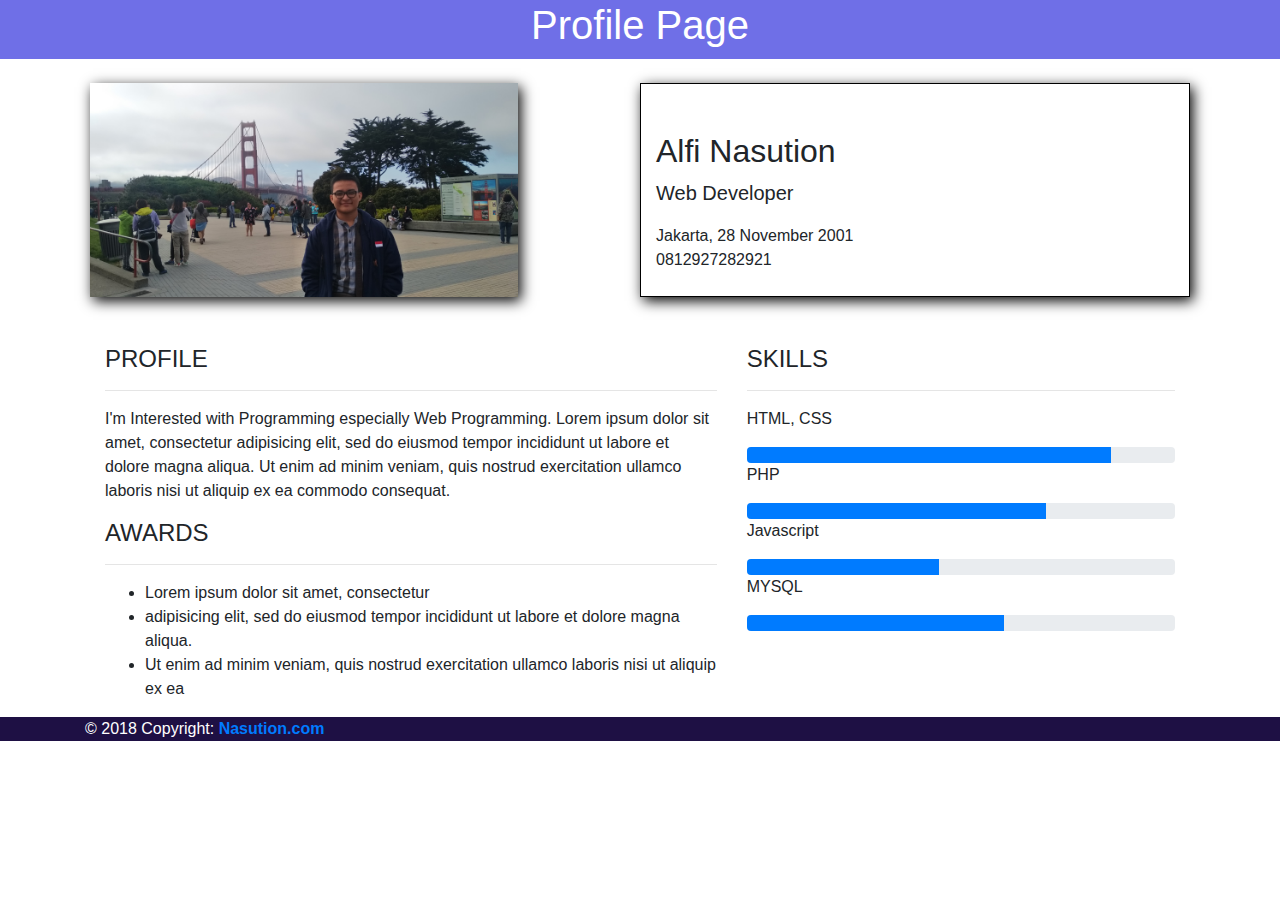
<file: home.html>
<!DOCTYPE html>
<html>

<head>
    <meta charset="utf-8">
    <title>Profile Page</title>
    <link rel="stylesheet" type="text/css" href="style.css">
    <link rel="stylesheet" href="https://stackpath.bootstrapcdn.com/bootstrap/4.3.1/css/bootstrap.min.css" integrity="sha384-ggOyR0iXCbMQv3Xipma34MD+dH/1fQ784/j6cY/iJTQUOhcWr7x9JvoRxT2MZw1T"
        crossorigin="anonymous">
    <link rel="stylesheet" href="https://use.fontawesome.com/releases/v5.7.2/css/all.css" integrity="sha384-fnmOCqbTlWIlj8LyTjo7mOUStjsKC4pOpQbqyi7RrhN7udi9RwhKkMHpvLbHG9Sr"
        crossorigin="anonymous">


</head>

<body>

    <div id="header">
        <h1>Profile Page</h1>
    </div>
    <br>
    <div class="container">
        <div id="profile1">
            <div class="row">
                <div class="col-6" id="foto">
                    <img src="foto.jpg" width="80%" height="100%" alt="">
                </div>

                <div class="col-6" id="identity">
                    <div style="float: right;">
                        <a href="https://www.instagram.com"><i class="fab fa-instagram fa-2x ic"></i></a>
                        <a href=""><i class="fab fa-facebook fa-2x ic"></i></a>
                        <a href=""><i class="fab fa-twitter fa-2x ic"></i></a>
                    </div>
                    <br><br>

                    <h2>Alfi Nasution</h2>
                    <p style="font-size: 20px ;">Web Developer</p>
                    <i class="fas fa-birthday-cake fa-1x"></i>
                    <span>Jakarta, 28 November 2001 </span> <br>
                    <i class="fas fa-phone"></i>
                    <span>0812927282921 </span>
                </div>
            </div>
        </div>

        <br>
        <div id="profile2">
            <br>
            <div class="row ">
                <div class="col-7">
                    <h4>PROFILE</h4>
                    <hr>
                    <p>
                        I'm Interested with Programming especially Web Programming. Lorem ipsum
                        dolor sit amet,
                        consectetur
                        adipisicing elit, sed do eiusmod tempor incididunt ut labore et dolore
                        magna aliqua.
                        Ut enim ad minim veniam, quis nostrud exercitation ullamco laboris nisi ut
                        aliquip ex ea
                        commodo
                        consequat.
                    </p>

                    <h4>AWARDS</h4>
                    <hr>
                    <p>
                        <ul>
                            <li>Lorem ipsum dolor sit amet, consectetur</li>
                            <li>adipisicing elit, sed do eiusmod tempor incididunt ut labore et dolore
                                magna aliqua.</li>
                            <li>Ut enim ad minim veniam, quis nostrud exercitation ullamco laboris nisi ut
                                aliquip ex ea</li>
                        </ul>
                    </p>
                </div>
                <div class="col-5">
                    <h4>SKILLS</h4>
                    <hr>
                    <div>
                        <p>HTML, CSS</p>
                        <div class="progress">
                            <div class="progress-bar" role="progressbar" style="width: 85%" aria-valuenow="50"
                                aria-valuemin="0" aria-valuemax="100"></div>
                        </div>

                        <p>PHP</p>
                        <div class="progress">
                            <div class="progress-bar" role="progressbar" style="width: 70%" aria-valuenow="50"
                                aria-valuemin="0" aria-valuemax="100"></div>
                        </div>
                        <p>Javascript</p>
                        <div class="progress">
                            <div class="progress-bar" role="progressbar" style="width: 45%" aria-valuenow="50"
                                aria-valuemin="0" aria-valuemax="100"></div>
                        </div>
                        <p>MYSQL</p>
                        <div class="progress">
                            <div class="progress-bar" role="progressbar" style="width: 60%" aria-valuenow="50"
                                aria-valuemin="0" aria-valuemax="100"></div>
                        </div>
                    </div>
                </div>
            </div>
        </div>
    </div>
    <footer>
        <div class="container">
            <p>© 2018 Copyright:
                <a href="#">
                    <strong> Nasution.com</strong>
                </a>
            </p>
        </div>
    </footer>

</body>

</html>
</file>
<file: style.css>
#foto {
    padding-left: 0px;
}

img {
    box-shadow: 3px 4px 13px 0px black;
}

#profile1 {
    padding-left: 20px;
    padding-right: 20px;
}


#header {
    padding: 1px 0px 2px 0px;
    background: rgb(111, 111, 231);
    color: white;
    text-align: center;
    position: sticky;
}

#identity {

    border: 1px solid black;
    box-shadow: 3px 4px 13px 0px black
}

#profile2 {

    padding-left: 20px;
    padding-right: 20px;
}

.ic {
    color: blue;
    margin: 12px 12px 0px 0px;
}

.anim {
    border-bottom: 1px solid black;
}

footer {
    background: rgb(30, 16, 68);
    color: white;
    margin: 0px;
}

footer p {
    margin: 0px;
}
</file>
